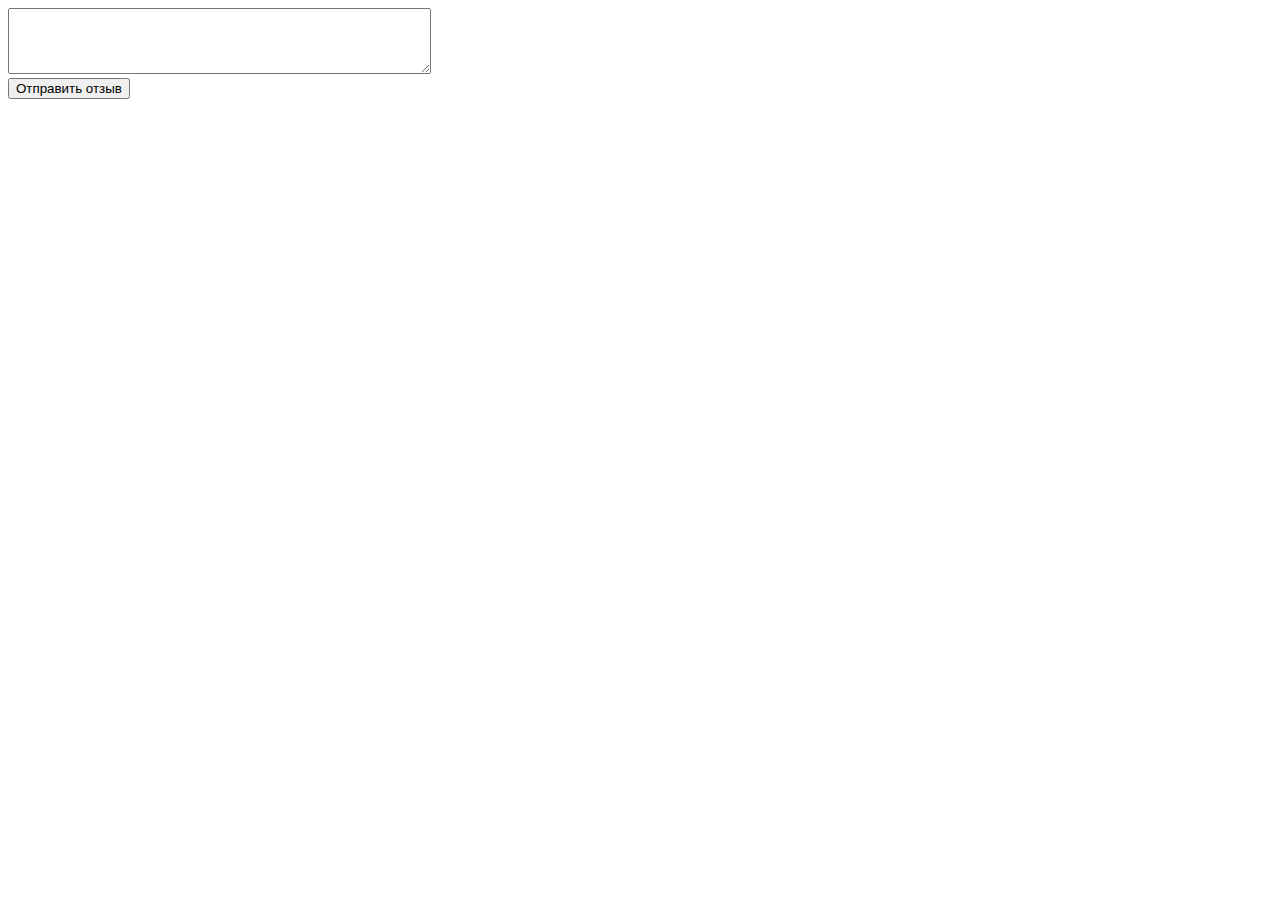
<file: Dz2/index.html>
<!DOCTYPE html>
<html lang="en">
  <head>
    <meta charset="UTF-8" />
    <meta name="viewport" content="width=device-width, initial-scale=1.0" />
    <title>Document</title>
    <script src="/Dz2/main.js"></script>
    <link rel="stylesheet" href="/Dz2/style.css" />
  </head>
  <body>
    <form id="review-form">
      <textarea id="review-input" rows="4" cols="50"></textarea><br />
      <button type="button" onclick="addReview()">Отправить отзыв</button>
    </form>
    <div id="reviews-container"></div>
  </body>
</html>
</file>
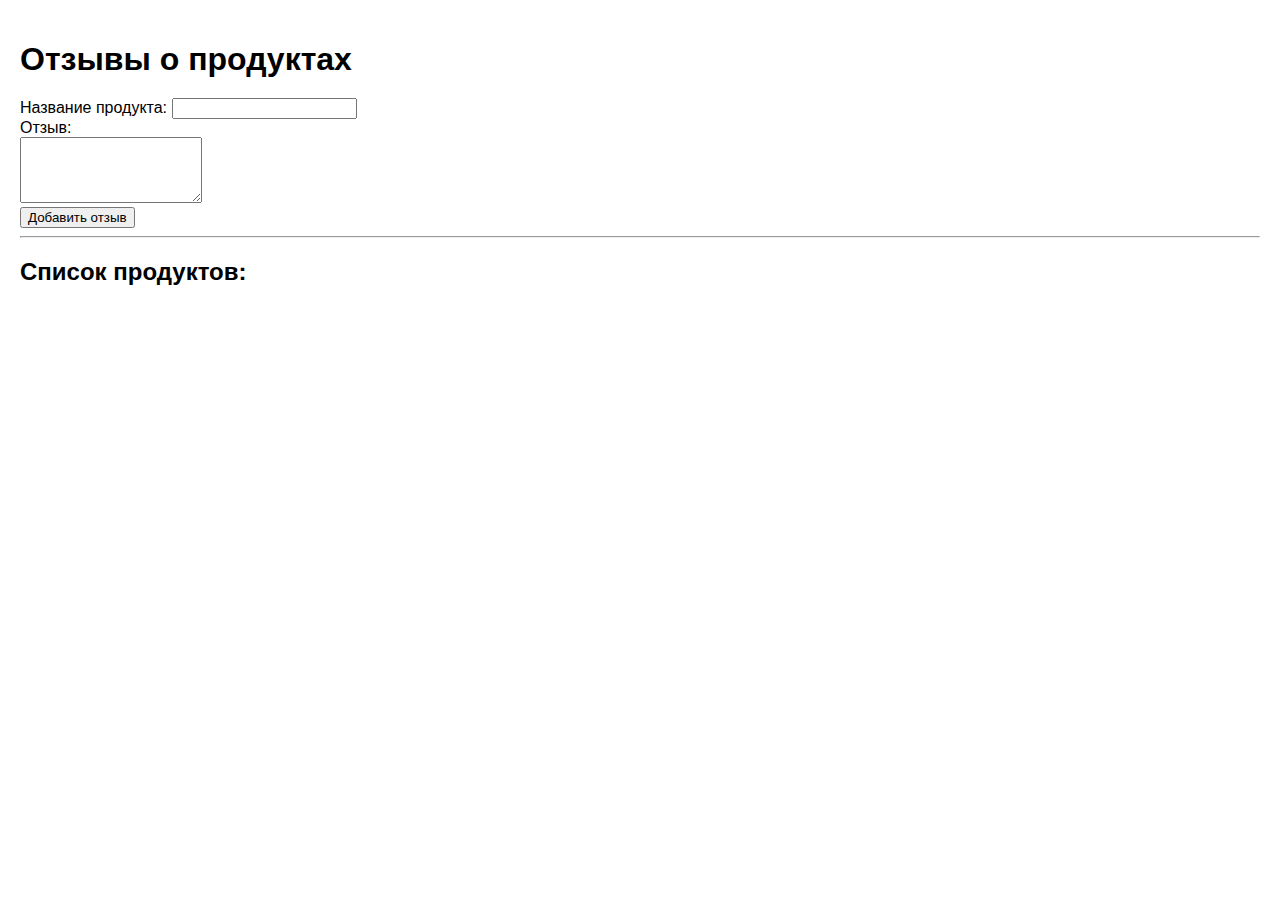
<file: Dz3/index.html>
<!DOCTYPE html>
<html lang="en">
  <head>
    <meta charset="UTF-8" />
    <meta name="viewport" content="width=device-width, initial-scale=1.0" />
    <title>Document</title>
    <script src="/Dz3/main.js"></script>
    <link rel="stylesheet" href="/Dz3/main.css" />
  </head>
  <body>
    <h1>Отзывы о продуктах</h1>

    <form id="review-form">
      <label for="product-name">Название продукта:</label>
      <input type="text" id="product-name" required /><br />
      <label for="review-text">Отзыв:</label><br />
      <textarea id="review-text" rows="4" required></textarea><br />
      <button type="submit">Добавить отзыв</button>
    </form>

    <hr />

    <h2>Список продуктов:</h2>
    <ul id="product-list" class="product-list"></ul>

    <div id="modal" style="display: none">
      <h2 id="modal-title"></h2>
      <ul id="modal-review-list" class="review-list"></ul>
    </div>
  </body>
</html>
</file>
<file: Dz2/style.css>
#reviews-container {
    margin-top: 20px;
}

.review {
    margin-bottom: 10px;
    padding: 5px;
    border: 1px solid #ccc;
}
</file>
<file: Dz3/main.css>
body {
    font-family: Arial, sans-serif;
    margin: 0;
    padding: 20px;
  }
  h1 {
    margin-bottom: 20px;
  }
  .product-list {
    list-style: none;
    padding: 0;
  }
  .review-list {
    list-style: none;
    padding: 0;
  }
  .review-item {
    margin-bottom: 10px;
  }
  .delete-btn {
    cursor: pointer;
    color: red;
    margin-left: 10px;
  }
</file>
